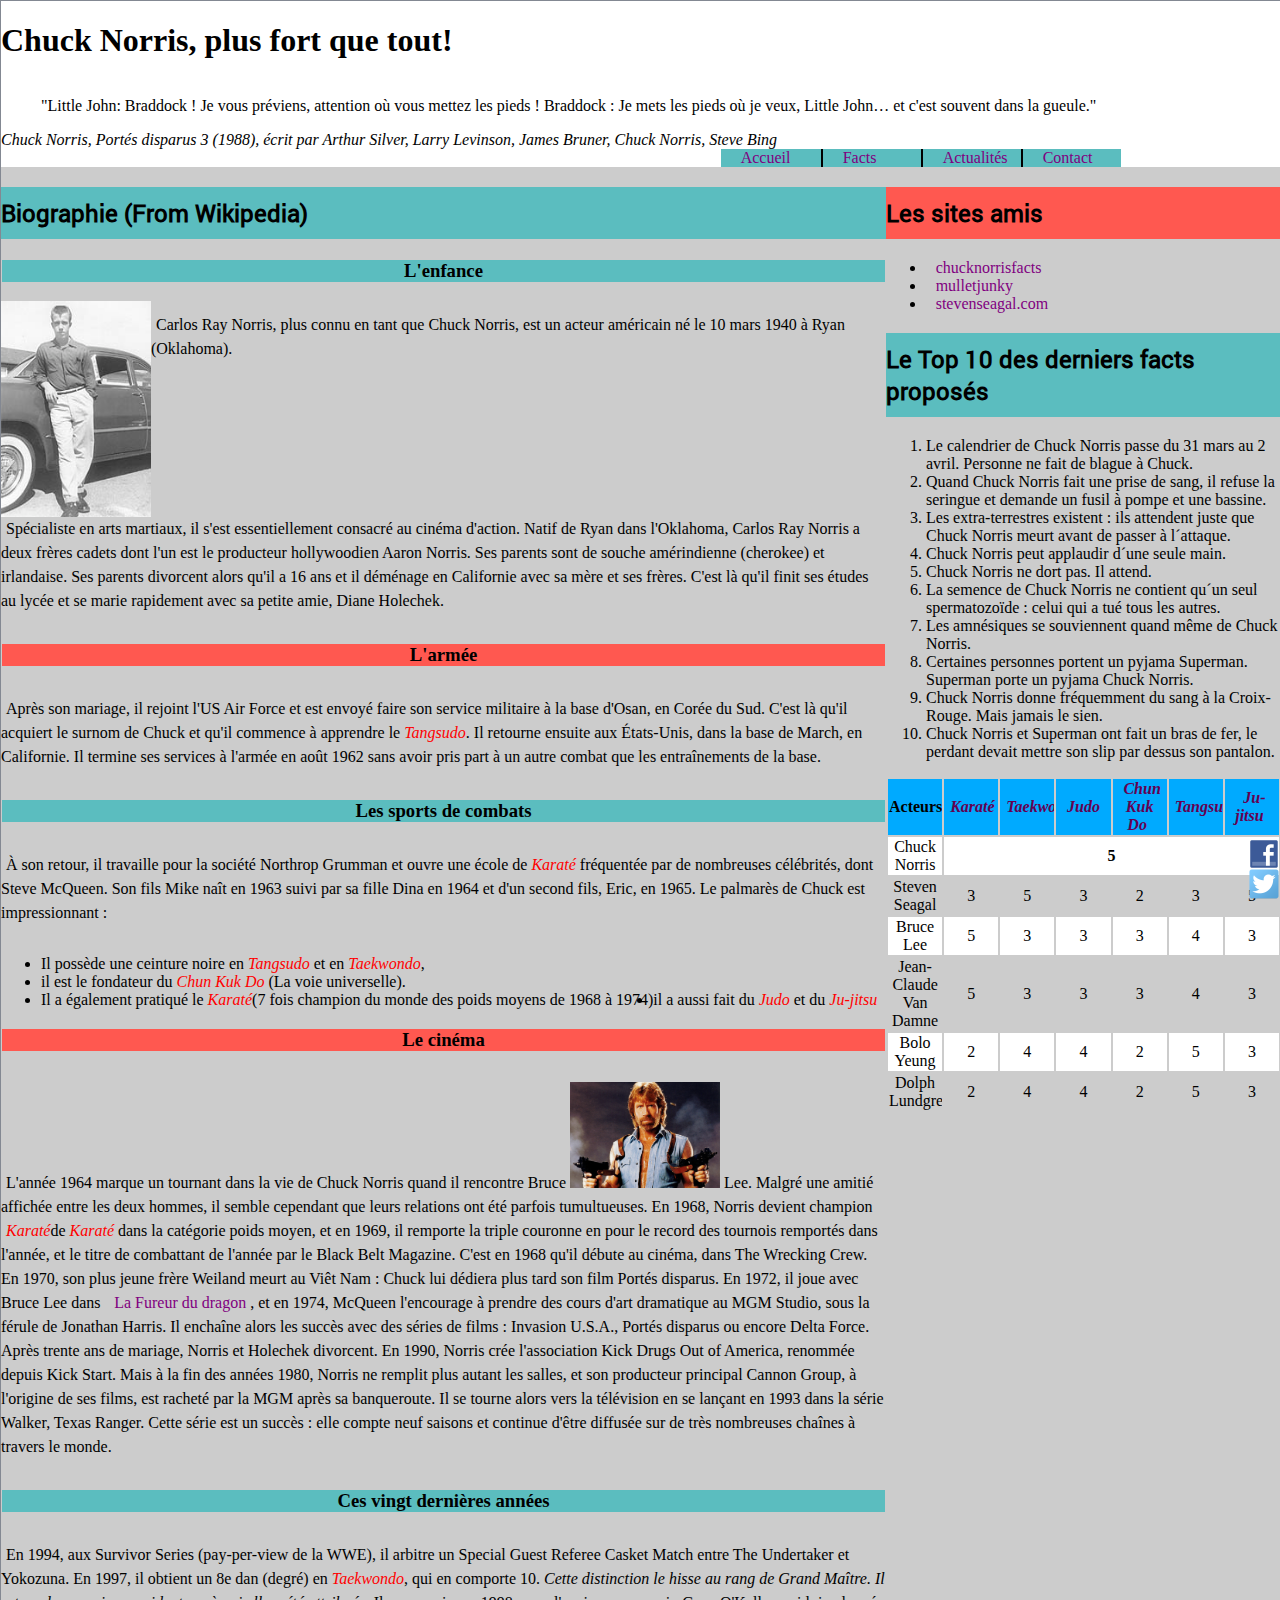
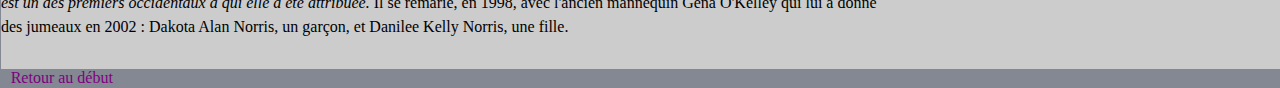
<file: index.html>
<!--positionner les balises doctype, html et head ici -->
<!DOCTYPE html>
<html>
<head>
  <meta charset="utf-8">
  <meta name="viewport" content="width=device-width, initial-scale=1">
  <link rel="stylesheet" t-ype="text/css" href="css/styles.css">
  <title>le site non officiel de Chuck Norris</title>
</head>
<!-- ouvrir la balise body ici -->
<body>
  
  
	<!-- utiliser blockquote ici  -->
	<header>
    <!-- Mettre un titre au document ici -->
    <h1>Chuck Norris, plus fort que tout!</h1>
    <blockquote id="debut">"Little John: Braddock ! Je vous préviens, attention où vous mettez les pieds !
      Braddock : Je mets les pieds où je veux, Little John… et c'est souvent dans la gueule."</blockquote>
      
      <cite> Chuck Norris, Portés disparus 3 (1988), écrit par Arthur Silver, Larry Levinson, James Bruner, Chuck Norris, Steve Bing</cite>
      <nav>
        <div class="burger">
          <img src="images/burger.png" alt="burger" width="50px">
          <div id="menu2">
            <div><a href="./index.html">Accueil</a></div>
            <div><a href="./facts.html">Facts</a></div>
            <div><a href="./news.html">Actualités</a></div>
            <div><a href="./contact.html">Contact</a></div>
          </div>
        </div>
      
          <div class="menu"><a href="./index.html"><span class="puce">■</span>Accueil</a>
            <div class="submenu">
              <div><a href="./one.html"><span class="puce">■</span>one</a></div>
              <div><a href="./two.html"><span class="puce">■</span>two</a></div>
              <div><a href="./three.html"><span class="puce">■</span>three</a></div>
            </div>
          </div><!-- 
          --><div class="menu"><a href="./facts.html"><span class="puce">■</span>Facts</a></div><!-- 
          --><div class="menu"><a href="./news.html"><span class="puce">■</span>Actualités</a></div><!-- 
          --><div class="menu"><a href="./contact.html"><span class="puce">■</span>Contact</a>
            <div class="submenu">
              <div><a href="./other.html"><span class="puce">■</span>other</a></div>
              <div><a href="./another.html"><span class="puce">■</span>another</a></div>
            </div>
          </div>
   
      </nav>
    </header>
    <main>
      <article>
        <!--section -->
        <h2  class="pair">Biographie (From Wikipedia)</h2>
        
        
        <!--sous section -->
        <h3 class="pair">L'enfance</h3>
        
        <!--l'image de Chuck Young doit être positionnée ici  -->
        <img class="chuck" src="./images/chuck-jeune.jpg" alt="une photo de Chuck Jeune, la légende est en marche">
        
        <!--début paragraphe -->
        <p>Carlos Ray Norris, plus connu en tant que Chuck Norris, est un acteur américain né le 10 mars 1940 à Ryan (Oklahoma).
        </p>
        <p>
          Spécialiste en arts martiaux, il s'est essentiellement consacré au cinéma d'action. Natif de Ryan dans l'Oklahoma, Carlos Ray Norris
          a deux frères cadets dont l'un est le producteur hollywoodien Aaron Norris. Ses parents sont de souche amérindienne (cherokee) et irlandaise. Ses parents divorcent alors qu'il a 16 ans et il déménage en Californie avec sa mère et ses frères. C'est là
          qu'il finit ses études au lycée et se marie rapidement avec sa petite amie, Diane Holechek.
        </p><!--fin paragraphe -->
        
        <!--sous section -->
        <h3 class="impair">L'armée</h3>
        
        <!--début paragraphe -->
        
        <p>Après son mariage, il rejoint l'US Air Force et est envoyé faire son service militaire à la base d'Osan, en Corée du Sud. C'est là qu'il acquiert le surnom de Chuck et qu'il commence à apprendre le <span class="skill">Tangsudo</span>. Il retourne ensuite aux États-Unis,
          dans la base de March, en Californie. Il termine ses services à l'armée en août 1962 sans avoir pris part à un autre combat que les entraînements de la base. 
        </p><!--fin paragraphe -->
        
        
        <!--sous section -->
        <h3 class="pair">Les sports de combats</h3>
        
        
        <!--début paragraphe -->
        <p>À son retour, il travaille pour la société Northrop Grumman et ouvre une école de <span class="skill">Karaté</span> fréquentée par de nombreuses célébrités, dont Steve McQueen. Son fils Mike naît en 1963 suivi par sa fille Dina en 1964 et d'un second fils, Eric, en 1965.
          
          Le palmarès de Chuck est impressionnant :</p>
          <!--fin paragraphe -->
          
          <!--liste  -->
          <ul>
            <li>Il possède une ceinture noire en <span class="skill">Tangsudo</span> et en <span class="skill">Taekwondo</span>,</li>
            
            <li>il est le fondateur du <span class="skill">Chun Kuk Do</span> (La voie universelle).</li>
            
            <li>Il a également pratiqué le <span class="skill">Karaté</span>(7 fois champion du monde des poids moyens de 1968 à 1974)</li>
            
            <li>il a aussi fait du <span class="skill">Judo</span> et du <span class="skill">Ju-jitsu</span></li>
            
          </ul>
          <!--sous section -->
          <h3 class="impair">Le cinéma</h3>
          <!--début paragraphe -->
          <p>L'année 1964 marque un tournant dans la vie de Chuck Norris quand il rencontre Bruce
            
            <!--l'image de Chuck Beware ici   -->
            <img class="chuck" class="beware" src="./images/beware.jpg" alt="Attention">
            
            Lee. Malgré une amitié affichée entre les deux hommes, il semble cependant que leurs relations ont été parfois tumultueuses. En 1968, Norris devient champion de <span class="skill">Karaté</span> dans la catégorie poids moyen, et en 1969, il remporte la triple couronne en <span class="skill">Karaté</span>
            pour le record des tournois remportés dans l'année, et le titre de combattant de l'année par le Black Belt Magazine. C'est en 1968 qu'il débute au cinéma, dans The Wrecking Crew. En 1970, son plus jeune frère Weiland meurt au Viêt Nam : Chuck lui dédiera
            plus tard son film Portés disparus. En 1972, il joue avec Bruce Lee dans 
            <!-- lien externe vers  "http://www.imdb.com/title/tt0068935/" libellé par "La Fureur du dragon".  -->
            <a href="http://www.imdb.com/title/tt0068935/"><span class="puce">■</span>La Fureur du dragon</a>
            , et en 1974, McQueen l'encourage à prendre des cours d'art dramatique au MGM Studio, sous la férule de
            Jonathan Harris. Il enchaîne alors les succès avec des séries de films : Invasion U.S.A., Portés disparus ou encore Delta Force. Après trente ans de mariage, Norris et Holechek divorcent. En 1990, Norris crée l'association Kick Drugs Out of America,
            renommée depuis Kick Start. Mais à la fin des années 1980, Norris ne remplit plus autant les salles, et son producteur principal Cannon Group, à l'origine de ses films, est racheté par la MGM après sa banqueroute. Il se tourne alors vers la télévision
            en se lançant en 1993 dans la série Walker, Texas Ranger. Cette série est un succès : elle compte neuf saisons et continue d'être diffusée sur de très nombreuses chaînes à travers le monde.
          </p> <!--fin paragraphe -->
          
          <!--sous section -->
          <h3 class="pair">Ces vingt dernières années</h3>
          <!--début paragraphe -->
          <p>En 1994, aux Survivor Series (pay-per-view de la WWE), il arbitre un Special Guest Referee Casket Match entre The Undertaker et Yokozuna. En 1997, il obtient un 8e dan (degré) en <span class="skill">Taekwondo</span>, qui en comporte 10. 
            <!-- mettre en emphase cette phrase -->
            <em>Cette distinction le hisse au rang de Grand
              Maître. Il est un des premiers occidentaux à qui elle a été attribuée.</em> 
              
              
              Il se remarie, en 1998, avec l'ancien mannequin Gena O'Kelley qui lui a donné des jumeaux en 2002 : Dakota Alan Norris, un garçon, et Danilee Kelly Norris, une fille.
            </p><!--fin paragraphe -->
          </article>
          <aside>
            <!--section -->
            <h2 class="impair">Les sites amis </h2>
            <!--liste  -->
            <ul>
              <!-- lien externe  libellé par "chucknorrisfacts".  -->
              <li> <a href="http://www.chucknorrisfacts.fr"><span class="puce">■</span>chucknorrisfacts</a></li>
              <!-- lien externe  libellé par "mulletjunky"  -->
              <li><a href="http://www.mulletjunky.com/picfix3.html"><span class="puce">■</span>mulletjunky</a></li>
              <!-- lien externe  libellé par "stevenseagal.com"  -->
              <li><a href="http://stevenseagal.com"><span class="puce">■</span>stevenseagal.com</a></li>
            </ul>
            
            <!--section -->
            <h2 class="pair">Le Top 10 des derniers facts proposés</h2> 
            
            <!--liste numérotée -->
            <ol>
              <li>Le calendrier de Chuck Norris passe du 31 mars au 2 avril. Personne ne fait de blague à Chuck. </li>
              <li>Quand Chuck Norris fait une prise de sang, il refuse la seringue et demande un fusil à pompe et une bassine.</li> 
              <li>Les extra-terrestres existent : ils attendent juste que Chuck Norris meurt avant de passer à l´attaque.</li>
              <li>Chuck Norris peut applaudir d´une seule main. </li>
              <li>Chuck Norris ne dort pas. Il attend. </li>
              <li>La semence de Chuck Norris ne contient qu´un seul spermatozoïde : celui qui a tué tous les autres.</li> 
              <li>Les amnésiques se souviennent quand même de Chuck Norris. </li>
              <li>Certaines personnes portent un pyjama Superman. Superman porte un pyjama Chuck Norris.</li>
              <li>Chuck Norris donne fréquemment du sang à la Croix-Rouge. Mais jamais le sien.</li>
              <li>Chuck Norris et Superman ont fait un bras de fer, le perdant devait mettre son slip par dessus son pantalon.</li>
              
            </ol>
            <table>
              <thead>
                <tr>
                  <th>
                    <span>Acteurs</span>
                  </th>
                  <th>
                    <span class="skill">Karaté</span>
                  </th>
                  <th>
                    <span class="skill">Taekwondo</span>
                  </th>
                  <th>
                    <span class="skill">Judo</span>
                  </th>
                  <th>
                    <span class="skill">Chun Kuk Do</span>
                  </th>
                  <th>
                    <span class="skill">Tangsudo</span>
                  </th>
                  <th>
                    <span class="skill">Ju-jitsu</span>
                  </th>
                </tr>
              </thead>
              <tbody>
                <tr>
                  <td>Chuck Norris</td>
                  <td colspan="6"><strong>5</strong></td>
                </tr>
                <tr>
                  <td>Steven Seagal</td>
                  <td>3</td>
                  <td>5</td>
                  <td>3</td>
                  <td>2</td>
                  <td>3</td>
                  <td>5</td>
                </tr>
                <tr>
                  <td>Bruce Lee</td>
                  <td>5</td>
                  <td>3</td>
                  <td>3</td>
                  <td>3</td>
                  <td>4</td>
                  <td>3</td>
                </tr>
                <tr>
                  <td>Jean-Claude Van Damne</td>
                  <td>5</td>
                  <td>3</td>
                  <td>3</td>
                  <td>3</td>
                  <td>4</td>
                  <td>3</td>
                </tr>
                <tr>
                  <td>Bolo Yeung</td>
                  <td>2</td>
                  <td>4</td>
                  <td>4</td>
                  <td>2</td>
                  <td>5</td>
                  <td>3</td>
                </tr>
                <tr>
                  <td>Dolph Lundgren</td>
                  <td>2</td>
                  <td>4</td>
                  <td>4</td>
                  <td>2</td>
                  <td>5</td>
                  <td>3</td>
                </tr>
              </tbody>
            </table>
          </aside>
        </main>
        <footer>
          <!-- lien interne qui permet de revenir par clic au début de la page avec des ancres et avec libellé "Retour au début" -->
          <a href="#debut"><span class="puce">■</span>Retour au début</a>
          <img src="./images/facebook.png" alt="facebook">
          <img src="./images/twitter.png" alt="twitter">
        </footer>
        
        <!-- fermer la balise body et html ici -->
        
        
      </body>
      </html>
</file>
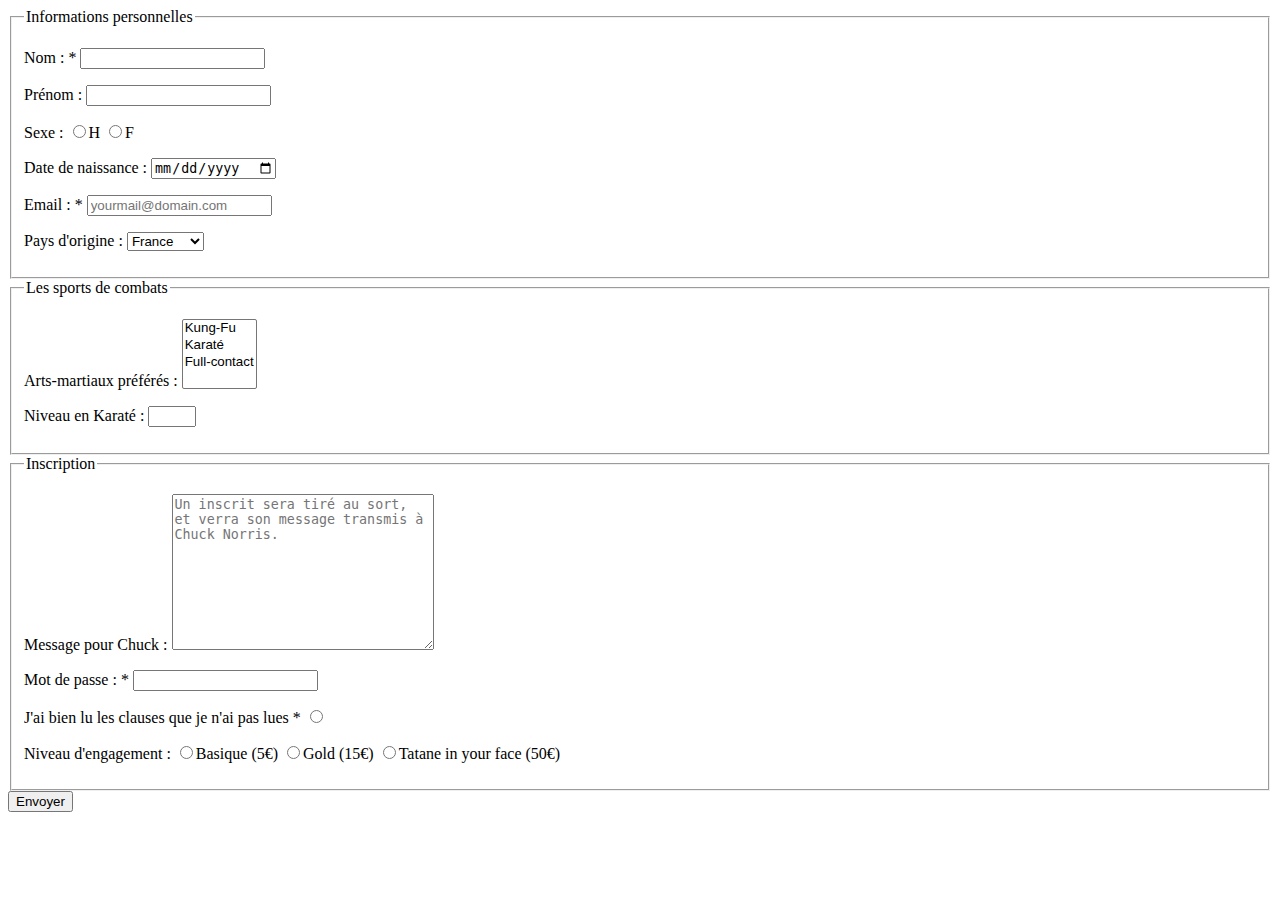
<file: inscription.html>
<!DOCTYPE html>
<html>
<head>
  <meta charset="UTF-8">
  <title>Chuck Form</title>
</head>
<body>
  
  <form action="sendToMySecondYearInIut.php" method="post">
    <fieldset>
      <legend>Informations personnelles</legend>
      <p>
        <label for="surname">Nom : *</label>
        <input tabindex="1" id="surname" name="uname" type="text" required>
      </p>
      <p>
        <label for="firsName">Prénom :</label>
        <input tabindex="1" id="firstName" name="ufname" type="text">
      </p>
      <p>
        <label for="sexe">Sexe :</label>
        <input id="sexe" name="sexe" type="radio">H
        <input id="sexe" name="sexe" type="radio">F
      </p>
      <p>
        <label for="birthDate">Date de naissance :</label>
        <input id="birthDate" name="birthDate" type="date">
      </p>
      <p>
        <label for="email">Email : *</label>
        <input tabindex="1" id="email" name="email" type="email" placeholder="yourmail@domain.com" required>
      </p>
      <p>
        <label for="country">Pays d'origine :</label>
        <select id="country">
          <option value="us">U.S.A</option> 
          <option value="fr" selected>France</option>
          <option value="ch">Chine</option>
          <option value="vn">Viêt Nam</option>
        </select>
      </p>
    </fieldset>
    <fieldset>
      <legend>Les sports de combats</legend>
      <p>
        <label for="martialArts">Arts-martiaux préférés :</label>
        <select id="interet" multiple>
          <option value="kung">Kung-Fu</option> 
          <option value="kara">Karaté</option>
          <option value="fullC">Full-contact</option>
        </select>
      </p>
      <p>
        <label for="karate">Niveau en Karaté :</label>
        <input id="karate" name="karate" type="number" min="0" max="5">
      </p>
    </fieldset>
    <fieldset>
      <legend>Inscription</legend>
      <p>
        <label for="messChuck">Message pour Chuck :</label>
        <textarea name="textarea" id="messChuck" cols="30" rows="10" placeholder="Un inscrit sera tiré au sort, et verra son message transmis à Chuck Norris."></textarea>
      </p>
      <p>
        <label for="password">Mot de passe : *</label>
        <input tabindex="1" id="password" name="password" type="password" pattern="[a-zA-Z0-9]+" minlength="8" required>
      </p>
      <p>
        <label for="clu">J'ai bien lu les clauses que je n'ai pas lues *</label>
        <input id="clu" name="clu" type="radio" required>
      </p>
      <p>
        <label for="engage">Niveau d'engagement :</label>
        <input id="engage" name="engage" type="radio">Basique (5€)
        <input id="engage" name="engage" type="radio">Gold (15€)
        <input id="engage" name="engage" type="radio">Tatane in your face (50€)
      </p>
    </fieldset>
    <input type="submit" value="Envoyer">
  </form>
  
</body>
</html>
</file>
<file: css/styles.css>
@font-face  {
  font-family:"Roboto";
  src: url(roboto/Roboto-Regular.ttf);
}



header {
  background-color: white;
  display: flex;
  flex-direction: column;
}

h2 {
  font-family: 'Roboto', 'Arial', 'sans-serif';
  padding: 10px 0 10px 0;
}

h3 {
  text-align: center;
  border: solid 1px #CCCCCC;
}

body {
  background-color: #838892;
  margin: auto;
  padding: 1px;
  width: 100%;
  
}

main {
  display: flex;
}

article {
  width: 300px;
  flex-shrink: 2;
  flex-grow: 3;
  background-color: #CCC;
}

aside {
  width: 200px;
  flex-shrink: 1;
  flex-grow: 1;
  background-color: #CCC;
}

.chuck {
  max-width: 150px;
}

nav {
/*   height: 200px;
  background-color: #FF00FF; */
  display: flex;
  flex-direction: row;
  justify-content: flex-end;
  align-items: stretch;
  width: 75%;
  margin: 0 auto 0 auto;
}

nav div {
  width: 100px;
  align-items: center;
  position: relative;
  display: flex;
  background-color: #5BBDBF;
}
nav div a {
  /* background-color: #C0D5C2; */
  padding: 0 10px 0 10px;
  border-left: solid 2px black;
}

nav div:nth-child(2) a {
  border-left: none;
}

.submenu div a {
  border-left: none;
}

.submenu {
  display: none;
  position: absolute;
 /*  top: 200px; */
  top: 20px;
  left: 0px;
  /* background-color: #aca; */
}

nav div:hover .submenu{
  display: block;
}

.puce {
  visibility: hidden;
}

.burger {
  display: none;
  position: absolute;
  top: 0;
  right: 0;
}

*:hover > .puce {
  visibility: visible;
}

p {
  line-height: 150%;
  text-indent: 5px;
  margin: 30px 0 30px 0;
}

a {
  color: purple;
  text-decoration: none;
}

a:visited {
  color: #0088FF;
}

a:hover {
  color: orange;
}

.pair {
  background-color: #5BBDBF;
}

.impair {
  background-color: #FF5850;
}

.beware {
  float: right;
  height: 300px;
}

.skill {
  color: red;
  font-style: italic;
}

thead {
  background-color: #00AAFF;
}

thead .skill {
  color: #640051;
}

tbody tr:nth-last-of-type(even) {
  background-color: white;
}

tbody tr:nth-last-of-type(odd) {
  background-color: #CCC;
}

tbody :first-child :nth-child(2) {
   text-align: center;
 }

table .skill {
  padding: 0 5px 0 5px;
}

table {
  text-align: center;
  table-layout: fixed;
  width: 100%;
}

th,td {
  overflow: hidden;
}

article :nth-child(3) {
  float: left;
  position: relative;

}

article :nth-child(5) {
  clear: left;
}

footer :nth-child(2) {
  position: fixed;
  right: 0px;
  bottom: 30px;
}

footer :nth-child(3) {
  position: fixed;
  right: 0px;
  bottom: 0px;
}

@media (max-width:768px) {
  table {
    display: none;
  }
}

@media (max-width:480px) {
  main {
    flex-direction: column;
  }

  .burger {
    display: block;
  }

  .menu {
    display: none;
  }
}

@media (max-width:168px) {
  header,h1,article,aside>:not(ol),footer {
    display: none;
  }

}
</file>
